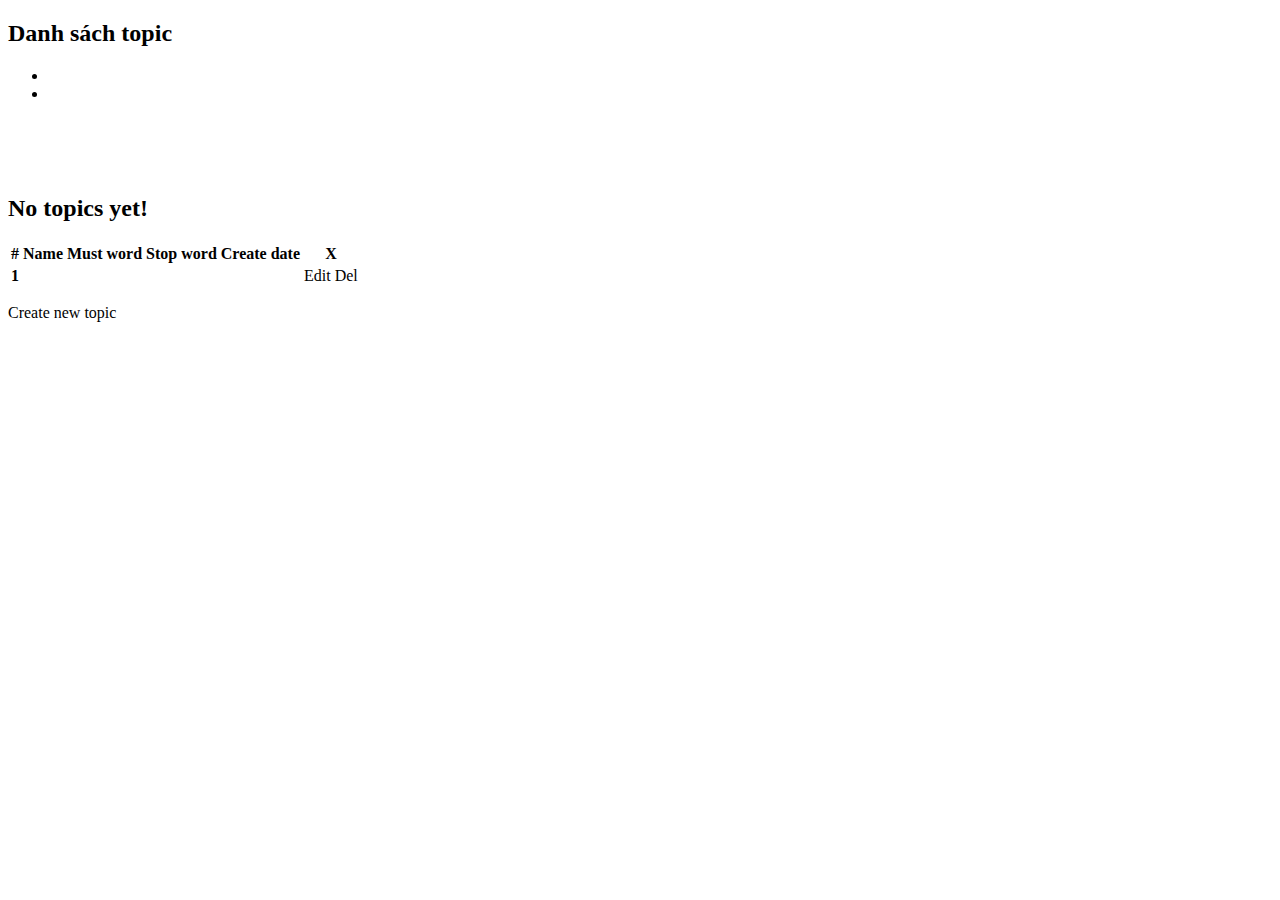
<file: src/main/resources/templates/topic/index.html>
<!DOCTYPE html>
<html lang="en" xmlns:th="http://www.thymeleaf.org">
<head>
    <meta http-equiv="Content-Type" content="text/html; charset=UTF-8">
    <!-- Meta, title, CSS, favicons, etc. -->
    <meta charset="utf-8">
    <meta http-equiv="X-UA-Compatible" content="IE=edge">
    <meta name="viewport" content="width=device-width, initial-scale=1">
    <link rel="icon" href="images/favicon.ico" type="image/ico"/>

    <title>Web social facebook</title>

    <!-- Bootstrap -->
    <link rel="stylesheet" type="text/css" th:href="@{/css/bootstrap.min.css}"/>
    <!-- Font Awesome -->
    <link rel="stylesheet" type="text/css" th:href="@{/fonts/font-awesome.min.css}"/>
    <link rel="stylesheet" type="application/x-font-ttf" th:href="@{/fonts/fontawesome-webfont.ttf}"/>
    <link rel="stylesheet" type="application/font-woff" th:href="@{/fonts/fontawesome-webfont.woff}"/>
    <!-- NProgress -->
    <link rel="stylesheet" type="text/css" th:href="@{/css/nprogress.css}"/>
    <!-- iCheck -->
    <link rel="stylesheet" type="text/css" th:href="@{/css/green.css}"/>

    <!-- bootstrap-progressbar -->
    <link rel="stylesheet" type="text/css" th:href="@{/css/bootstrap-progressbar-3.3.4.min.css}"/>
    <!-- JQVMap -->
    <link rel="stylesheet" type="text/css" th:href="@{/css/jqvmap.min.css}"/>
    <!-- bootstrap-daterangepicker -->
    <link rel="stylesheet" type="text/css" th:href="@{/css/daterangepicker.css}"/>
    <!-- Custom Theme Style -->
    <link rel="stylesheet" type="text/css" th:href="@{/css/custom.min.css}"/>
</head>

<body class="nav-md">
<div class="container body">
    <div class="main_container">
        <!-- header -->
        <div th:replace="header::header(topicList=${topicList})"></div>
        <!-- /header -->
        <!-- page content -->
        <div class="right_col" role="main">
            <div class="">
                <div class="page-title">
                </div>
                <div class="clearfix"></div>
                <div class="row">
                    <div class="col-md-12">
                        <div class="x_panel">
                            <div class="x_title">
                                <h2>Danh sách topic
                                    <small></small>
                                </h2>
                                <ul class="nav navbar-right panel_toolbox">
                                    <li><a class="collapse-link"><i class="fa fa-chevron-up"></i></a>
                                    </li>
                                    <li><a class="close-link"><i class="fa fa-close"></i></a>
                                    </li>
                                </ul>
                                <div class="clearfix"></div>
                            </div>
                            <div class="x_content">
                                <br>
                                <h2 th:text="${message}"></h2>
                                <br>
                                <div th:switch="${topicList}">
                                    <h2 th:case="null">No topics yet!</h2>
                                    <table class="table table-striped" th:case="*">
                                        <thead>
                                        <tr>
                                            <th>#</th>
                                            <th>Name</th>
                                            <th>Must word</th>
                                            <th>Stop word</th>
                                            <th>Create date</th>
                                            <th>X</th>
                                        </tr>
                                        </thead>
                                        <tbody>
                                        <th:set i="1"></th:set>
                                        <tr th:each="topic:${topicList}">
                                            <th scope="row">1</th>
                                            <td th:text="${topic.name}"></td>
                                            <td th:text="${topic.mustWord}"></td>
                                            <td th:text="${topic.stopWord}"></td>
                                            <td th:text="${topic.createOn}"></td>
                                            <td>
                                                <a th:href="@{/topic/edit/{id}(id=${topic.id})}" class="btn btn-info">Edit</a>
                                                <a th:href="@{/topic/delete/{id}(id=${topic.id})}" class="btn btn-danger">Del</a>
                                            </td>
                                        </tr>
                                        </tbody>
                                    </table>
                                </div>
                                <div>
                                    <p><a th:href="@{/topic/create}" class="btn btn-success">Create new topic</a></p>
                                </div>
                            </div>
                        </div>
                    </div>
                </div>
            </div>
        </div>
        <!-- /page content -->

        <!-- footer content -->
        <div th:replace="footer::footer"></div>
        <!-- /footer content -->
    </div>
</div>

<!-- jQuery -->
<script th:src="@{/js/jquery.min.js}"></script>
<!-- Bootstrap -->
<script th:src="@{/js/bootstrap.bundle.min.js}"></script>
<!-- FastClick -->
<script th:src="@{/js/fastclick.js}"></script>
<!-- NProgress -->
<script th:src="@{/js/nprogress.js}"></script>
<!-- gauge.js -->
<script th:src="@{/js/gauge.min.js}"></script>
<!-- bootstrap-progressbar -->
<script th:src="@{/js/bootstrap-progressbar.min.js}"></script>
<!-- iCheck -->
<script th:src="@{/js/icheck.min.js}"></script>
<!-- jQuery Tags Input -->
<script th:src="@{/js/jquery.tagsinput.js}"></script>
<!-- Skycons -->
<script th:src="@{/js/skycons.js}"></script>
<!-- bootstrap-daterangepicker -->
<script th:src="@{/js/moment.min.js}"></script>
<script th:src="@{/js/daterangepicker.js}"></script>

<!-- Custom Theme Scripts -->
<script th:src="@{/js/custom.js}"></script>

<!-- Topic.js -->
<script th:src="@{/js/topic.js}"></script>
<script th:inline="javascript">
    $(document).ready(function(){
        $(".show-user-name").append([[${username}]]);
    })
</script>
</body>
</html>
</file>
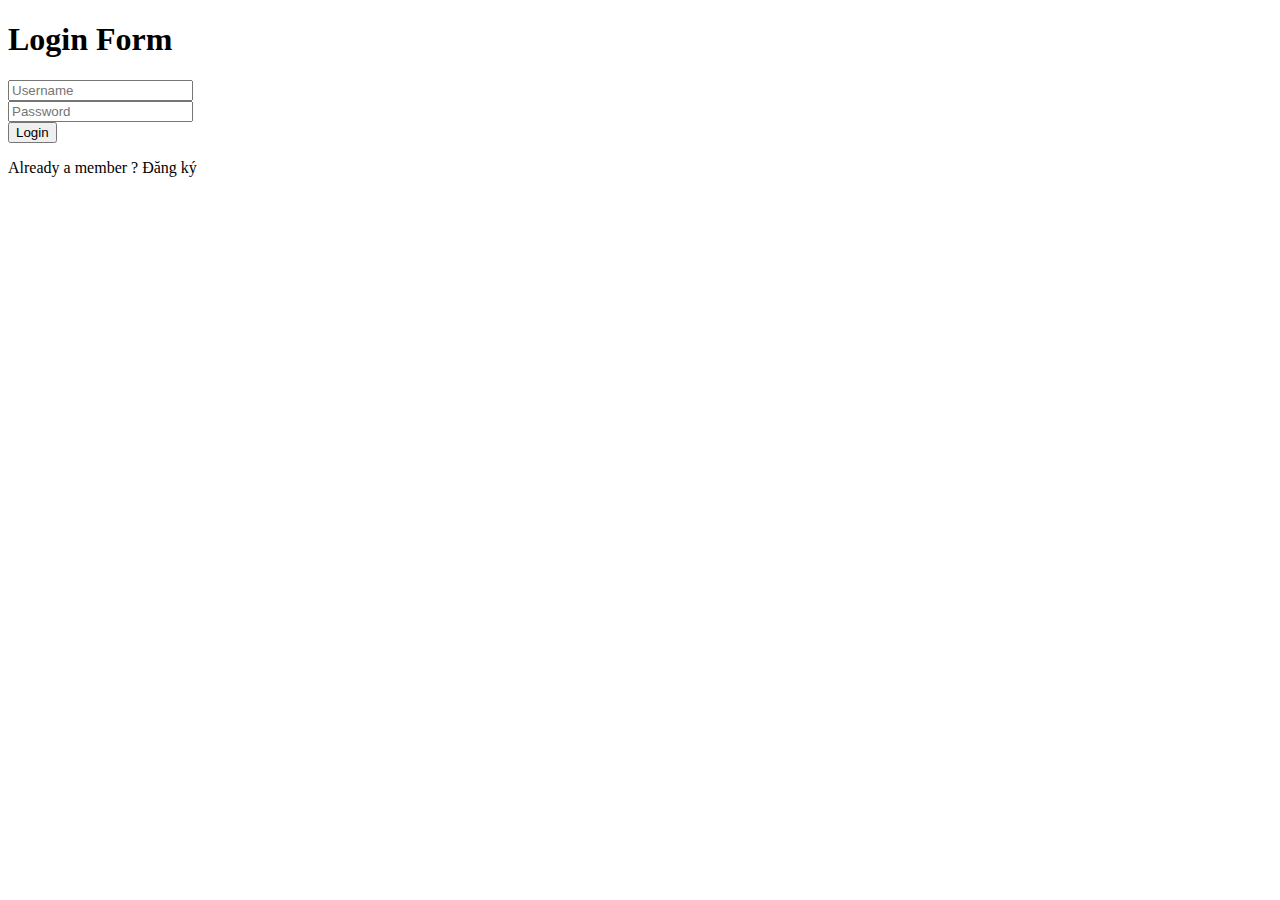
<file: src/main/resources/templates/login.html>
<!DOCTYPE html>
<html lang="en" xmlns:th="http://www.thymeleaf.org">
<head>
    <meta http-equiv="Content-Type" content="text/html; charset=UTF-8">
    <!-- Meta, title, CSS, favicons, etc. -->
    <meta charset="utf-8">
    <meta http-equiv="X-UA-Compatible" content="IE=edge">
    <meta name="viewport" content="width=device-width, initial-scale=1">

    <title>Web social facebook</title>

    <!-- Bootstrap -->
    <link rel="stylesheet" type="text/css" th:href="@{/css/bootstrap.min.css}"/>
    <!-- Font Awesome -->
    <link rel="stylesheet" type="text/css" th:href="@{/fonts/font-awesome.min.css}"/>
    <!-- NProgress -->
    <link rel="stylesheet" type="text/css" th:href="@{/css/nprogress.css}"/>
    <!-- Animate.css -->
    <link rel="stylesheet" type="text/css" th:href="@{/css/animate.min.css}"/>

    <!-- Custom Theme Style -->
    <link rel="stylesheet" type="text/css" th:href="@{/css/custom.min.css}"/>
</head>

<body class="login">
<div>
    <a class="hiddenanchor" id="signup"></a>
    <a class="hiddenanchor" id="signin"></a>

    <div class="login_wrapper">
        <div class="animate form login_form">
            <section class="login_content">
                <form th:action="@{/login}" method="POST">
                    <h1>Login Form</h1>
                    <div>
                        <input type="email" name="email" class="form-control" placeholder="Username" required=""/>
                    </div>
                    <div>
                        <input type="password" name="password" class="form-control" placeholder="Password" required=""/>
                    </div>
                    <div>
                        <input class="btn btn-default submit" type="submit" value="Login">
                    </div>
                    <div class="clearfix"></div>
                    <div class="separator">
                        <p class="change_link">Already a member ?
                            <a th:href="@{/user/register}" class="to_register"> Đăng ký </a>
                        </p>

                        <div class="clearfix"></div>
                        <br/>
                    </div>
                </form>
            </section>
        </div>
    </div>
</div>
</body>
</html>
</file>
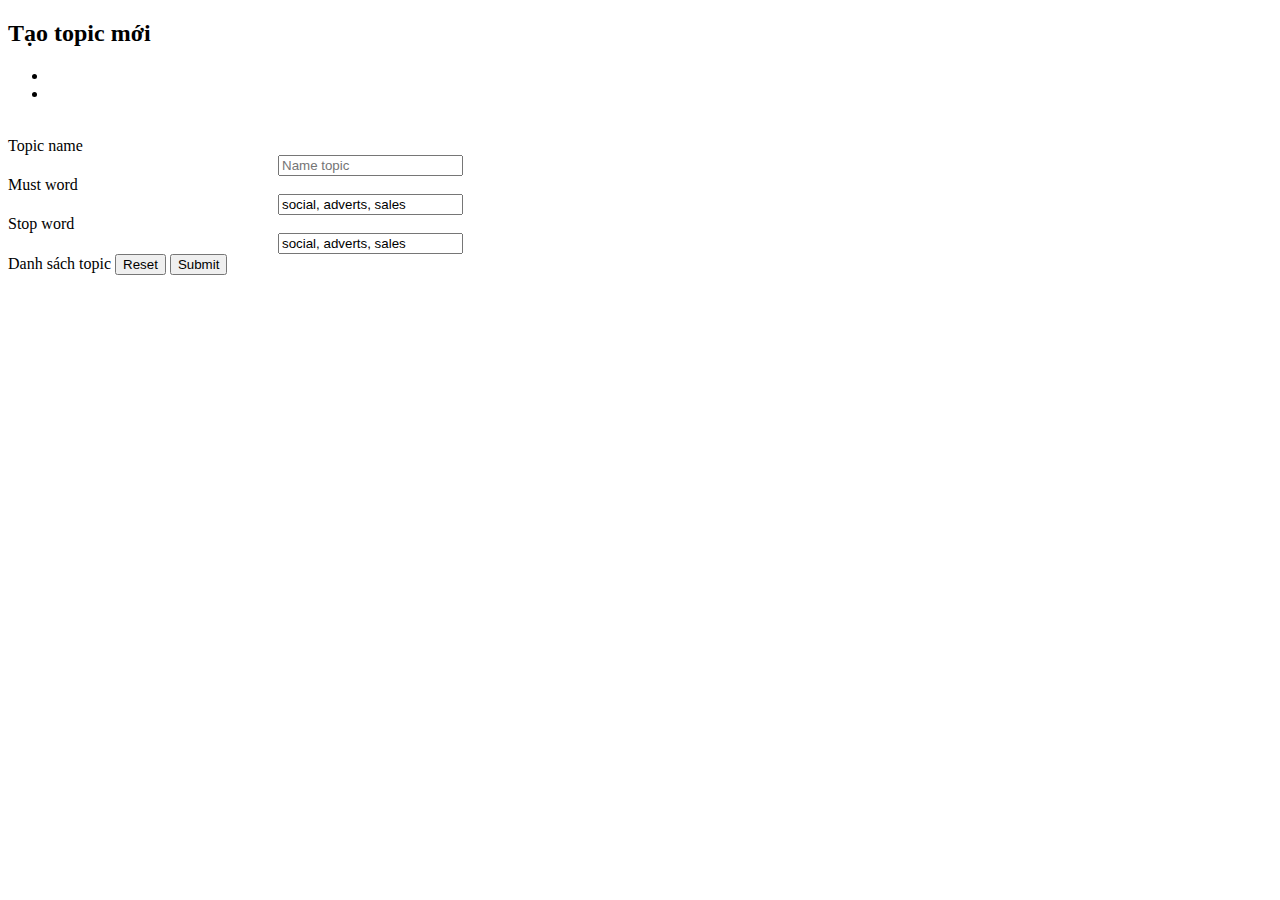
<file: src/main/resources/templates/topic/create.html>
<!DOCTYPE html>
<html lang="en" xmlns:th="http://www.thymeleaf.org">
<head>
    <meta http-equiv="Content-Type" content="text/html; charset=UTF-8">
    <!-- Meta, title, CSS, favicons, etc. -->
    <meta charset="utf-8">
    <meta http-equiv="X-UA-Compatible" content="IE=edge">
    <meta name="viewport" content="width=device-width, initial-scale=1">
    <link rel="icon" href="images/favicon.ico" type="image/ico"/>

    <title>Web social facebook</title>

    <!-- Bootstrap -->
    <link rel="stylesheet" type="text/css" th:href="@{/css/bootstrap.min.css}"/>
    <!-- Font Awesome -->
    <link rel="stylesheet" type="text/css" th:href="@{/fonts/font-awesome.min.css}"/>
    <link rel="stylesheet" type="application/x-font-ttf" th:href="@{/fonts/fontawesome-webfont.ttf}"/>
    <link rel="stylesheet" type="application/font-woff" th:href="@{/fonts/fontawesome-webfont.woff}"/>
    <!-- NProgress -->
    <link rel="stylesheet" type="text/css" th:href="@{/css/nprogress.css}"/>
    <!-- iCheck -->
    <link rel="stylesheet" type="text/css" th:href="@{/css/green.css}"/>

    <!-- bootstrap-progressbar -->
    <link rel="stylesheet" type="text/css" th:href="@{/css/bootstrap-progressbar-3.3.4.min.css}"/>
    <!-- JQVMap -->
    <link rel="stylesheet" type="text/css" th:href="@{/css/jqvmap.min.css}"/>
    <!-- bootstrap-daterangepicker -->
    <link rel="stylesheet" type="text/css" th:href="@{/css/daterangepicker.css}"/>
    <!-- Custom Theme Style -->
    <link rel="stylesheet" type="text/css" th:href="@{/css/custom.min.css}"/>
</head>

<body class="nav-md">
<div class="container body">
    <div class="main_container">
        <!-- header -->
        <div th:replace="header::header(topicList=${topicList})"></div>
        <!-- /header -->
        <!-- page content -->
        <div class="right_col" role="main">
            <div class="">
                <div class="page-title">
                </div>
                <div class="clearfix"></div>
                <div class="row">
                    <div class="col-md-12">
                        <div class="x_panel">
                            <div class="x_title">
                                <h2>Tạo topic mới
                                    <small></small>
                                </h2>
                                <ul class="nav navbar-right panel_toolbox">
                                    <li><a class="collapse-link"><i class="fa fa-chevron-up"></i></a>
                                    </li>
                                    <li><a class="close-link"><i class="fa fa-close"></i></a>
                                    </li>
                                </ul>
                                <div class="clearfix"></div>
                            </div>
                            <div class="x_content">
                                <br>
                                <form action="#" th:action="@{/topic/insert}" th:object="${topic}" method="post"
                                      class="form-horizontal form-label-left">
                                    <div class="control-group row ">
                                        <label class="control-label col-md-3 col-sm-3 ">Topic name</label>
                                        <div class="col-md-6 col-sm-9 ">
                                            <input th:field="*{name}" type="text" class="form-control" placeholder="Name topic">
                                            <span class="col-md-12 col-sm-12 message-error" th:if="${#fields.hasErrors('name')}" th:errors="*{name}"></span>
                                            <div style="position: relative; float: left; width: 250px; margin: 10px;"></div>
                                        </div>
                                    </div>
                                    <div class="control-group row">
                                        <label class="control-label col-md-3 col-sm-3 ">Must word</label>
                                        <div class="col-md-6 col-sm-9 ">
                                            <input th:field="*{mustWord}" id="tags-must-word" type="text" class="tags form-control"
                                                   value="social, adverts, sales"/>
                                            <span class="col-md-12 col-sm-12 message-error" th:if="${#fields.hasErrors('mustWord')}" th:errors="*{mustWord}"></span>
                                            <div id="must-word-container"
                                                 style="position: relative; float: left; width: 250px; margin: 10px;"></div>
                                        </div>
                                    </div>
                                    <div class="control-group row">
                                        <label class="control-label col-md-3 col-sm-3 ">Stop word</label>
                                        <div class="col-md-6 col-sm-9 ">
                                            <input th:field="*{stopWord}" id="tags-stop-word" type="text" class="tags form-control"
                                                   value="social, adverts, sales"/>
                                            <span class="col-md-12 col-sm-12 message-error" th:if="${#fields.hasErrors('stopWord')}" th:errors="*{stopWord}"></span>
                                            <div id="stop-word-container"
                                                 style="position: relative; float: left; width: 250px; margin: 10px;"></div>
                                        </div>
                                    </div>
                                    <div class="ln_solid"></div>
                                    <div class="form-group">
                                        <div class="col-md-9 col-sm-9  offset-md-3">
                                            <a th:href="@{/topic}" type="button" class="btn btn-info">Danh sách
                                                topic</a>
                                            <button type="reset" class="btn btn-primary">Reset</button>
                                            <button type="submit" class="btn btn-success">Submit</button>
                                        </div>
                                    </div>

                                </form>
                            </div>
                        </div>
                    </div>
                </div>
            </div>
        </div>
        <!-- /page content -->

        <!-- footer content -->
        <div th:replace="footer::footer"></div>
        <!-- /footer content -->
    </div>
</div>

<!-- jQuery -->
<script th:src="@{/js/jquery.min.js}"></script>
<!-- Bootstrap -->
<script th:src="@{/js/bootstrap.bundle.min.js}"></script>
<!-- FastClick -->
<script th:src="@{/js/fastclick.js}"></script>
<!-- NProgress -->
<script th:src="@{/js/nprogress.js}"></script>
<!-- gauge.js -->
<script th:src="@{/js/gauge.min.js}"></script>
<!-- bootstrap-progressbar -->
<script th:src="@{/js/bootstrap-progressbar.min.js}"></script>
<!-- iCheck -->
<script th:src="@{/js/icheck.min.js}"></script>
<!-- jQuery Tags Input -->
<script th:src="@{/js/jquery.tagsinput.js}"></script>
<!-- Skycons -->
<script th:src="@{/js/skycons.js}"></script>
<!-- bootstrap-daterangepicker -->
<script th:src="@{/js/moment.min.js}"></script>
<script th:src="@{/js/daterangepicker.js}"></script>

<!-- Custom Theme Scripts -->
<script th:src="@{/js/custom.js}"></script>

<!-- Topic.js -->
<script th:src="@{/js/topic.js}"></script>
<script th:inline="javascript">
    $(document).ready(function(){
        $(".show-user-name").append([[${username}]]);
    })
</script>
</body>
</html>
</file>
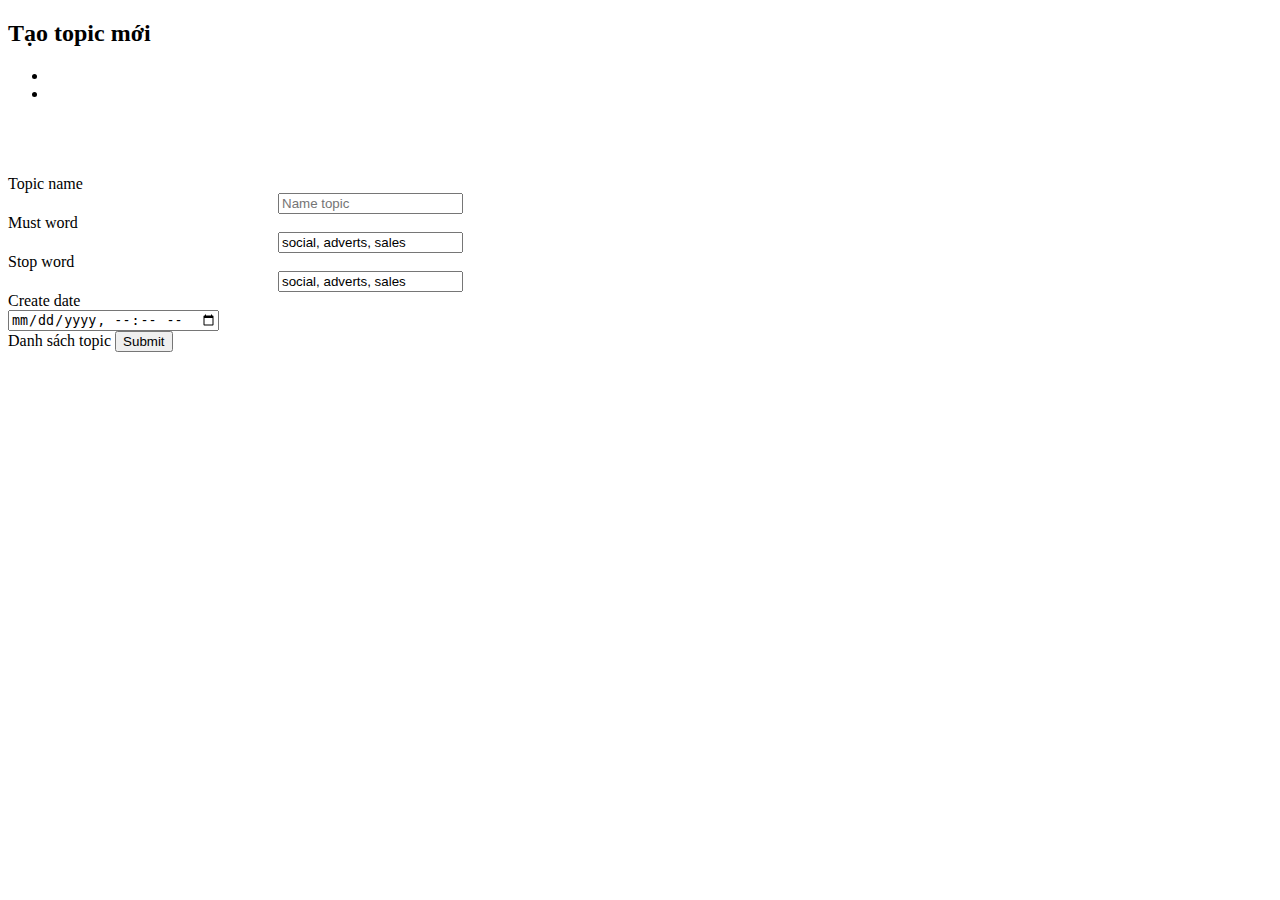
<file: src/main/resources/templates/topic/edit.html>
<!DOCTYPE html>
<html lang="en" xmlns:th="http://www.thymeleaf.org">
<head>
    <meta http-equiv="Content-Type" content="text/html; charset=UTF-8">
    <!-- Meta, title, CSS, favicons, etc. -->
    <meta charset="utf-8">
    <meta http-equiv="X-UA-Compatible" content="IE=edge">
    <meta name="viewport" content="width=device-width, initial-scale=1">
    <link rel="icon" href="images/favicon.ico" type="image/ico"/>

    <title>Web social facebook</title>

    <!-- Bootstrap -->
    <link rel="stylesheet" type="text/css" th:href="@{/css/bootstrap.min.css}"/>
    <!-- Font Awesome -->
    <link rel="stylesheet" type="text/css" th:href="@{/fonts/font-awesome.min.css}"/>
    <link rel="stylesheet" type="application/x-font-ttf" th:href="@{/fonts/fontawesome-webfont.ttf}"/>
    <link rel="stylesheet" type="application/font-woff" th:href="@{/fonts/fontawesome-webfont.woff}"/>
    <!-- NProgress -->
    <link rel="stylesheet" type="text/css" th:href="@{/css/nprogress.css}"/>
    <!-- iCheck -->
    <link rel="stylesheet" type="text/css" th:href="@{/css/green.css}"/>

    <!-- bootstrap-progressbar -->
    <link rel="stylesheet" type="text/css" th:href="@{/css/bootstrap-progressbar-3.3.4.min.css}"/>
    <!-- JQVMap -->
    <link rel="stylesheet" type="text/css" th:href="@{/css/jqvmap.min.css}"/>
    <!-- bootstrap-daterangepicker -->
    <link rel="stylesheet" type="text/css" th:href="@{/css/daterangepicker.css}"/>
    <!-- Custom Theme Style -->
    <link rel="stylesheet" type="text/css" th:href="@{/css/custom.min.css}"/>
</head>

<body class="nav-md">
<div class="container body">
    <div class="main_container">
        <!-- header -->
        <div th:replace="header::header(topicList=${topicList})"></div>
        <!-- /header -->
        <!-- page content -->
        <div class="right_col" role="main">
            <div class="">
                <div class="page-title">
                </div>
                <div class="clearfix"></div>
                <div class="row">
                    <div class="col-md-12">
                        <div class="x_panel">
                            <div class="x_title">
                                <h2>Tạo topic mới
                                    <small></small>
                                </h2>
                                <ul class="nav navbar-right panel_toolbox">
                                    <li><a class="collapse-link"><i class="fa fa-chevron-up"></i></a>
                                    </li>
                                    <li><a class="close-link"><i class="fa fa-close"></i></a>
                                    </li>
                                </ul>
                                <div class="clearfix"></div>
                            </div>
                            <div class="x_content">
                                <br>
                                <h2 th:text="${message}"></h2>
                                <br>
                                <form th:action="@{/topic/update/{id}(id=${topic.id})}" th:object="${topic}" method="post" class="form-horizontal form-label-left">
                                    <input name="id" th:field="*{id}" type="hidden" class="form-control" disabled>
                                    <div class="control-group row ">
                                        <label class="control-label col-md-3 col-sm-3 ">Topic name</label>
                                        <div class="col-md-6 col-sm-9 ">
                                            <input th:field="*{name}" type="text" class="form-control" placeholder="Name topic">
                                            <span class="col-md-12 col-sm-12 message-error"
                                                  th:if="${#fields.hasErrors('name')}" th:errors="*{name}"></span>
                                            <div style="position: relative; float: left; width: 250px; margin: 10px;"></div>
                                        </div>
                                    </div>
                                    <div class="control-group row">
                                        <label class="control-label col-md-3 col-sm-3 ">Must word</label>
                                        <div class="col-md-6 col-sm-9 ">
                                            <input th:field="*{mustWord}" id="tags-must-word" type="text" class="tags form-control"
                                                   value="social, adverts, sales"/>
                                            <span class="col-md-12 col-sm-12 message-error"
                                                  th:if="${#fields.hasErrors('mustWord')}"
                                                  th:errors="*{mustWord}"></span>
                                            <div id="must-word-container"
                                                 style="position: relative; float: left; width: 250px; margin: 10px;"></div>
                                        </div>
                                    </div>
                                    <div class="control-group row">
                                        <label class="control-label col-md-3 col-sm-3 ">Stop word</label>
                                        <div class="col-md-6 col-sm-9 ">
                                            <input th:field="*{stopWord}" id="tags-stop-word" type="text" class="tags form-control"
                                                   value="social, adverts, sales"/>
                                            <span class="col-md-12 col-sm-12 message-error"
                                                  th:if="${#fields.hasErrors('stopWord')}"
                                                  th:errors="*{stopWord}"></span>
                                            <div id="stop-word-container"
                                                 style="position: relative; float: left; width: 250px; margin: 10px;"></div>
                                        </div>
                                    </div>
                                    <div class="control-group row">
                                        <label class="control-label col-md-3 col-sm-3 ">Create date</label>
                                        <div class="col-md-6 col-sm-9 ">
                                            <input th:field="*{createOn}" id="create-on" type="datetime-local" class="tags form-control"/>
                                        </div>
                                    </div>
                                    <div class="ln_solid"></div>
                                    <div class="form-group">
                                        <div class="col-md-9 col-sm-9  offset-md-3">
                                            <a th:href="@{/topic}" type="button" class="btn btn-info">Danh sách
                                                topic</a>
                                            <button type="submit" class="btn btn-success">Submit</button>
                                        </div>
                                    </div>

                                </form>
                            </div>
                        </div>
                    </div>
                </div>
            </div>
        </div>
        <!-- /page content -->

        <!-- footer content -->
        <div th:replace="footer::footer"></div>
        <!-- /footer content -->
    </div>
</div>

<!-- jQuery -->
<script th:src="@{/js/jquery.min.js}"></script>
<!-- Bootstrap -->
<script th:src="@{/js/bootstrap.bundle.min.js}"></script>
<!-- FastClick -->
<script th:src="@{/js/fastclick.js}"></script>
<!-- NProgress -->
<script th:src="@{/js/nprogress.js}"></script>
<!-- gauge.js -->
<script th:src="@{/js/gauge.min.js}"></script>
<!-- bootstrap-progressbar -->
<script th:src="@{/js/bootstrap-progressbar.min.js}"></script>
<!-- iCheck -->
<script th:src="@{/js/icheck.min.js}"></script>
<!-- jQuery Tags Input -->
<script th:src="@{/js/jquery.tagsinput.js}"></script>
<!-- Skycons -->
<script th:src="@{/js/skycons.js}"></script>
<!-- bootstrap-daterangepicker -->
<script th:src="@{/js/moment.min.js}"></script>
<script th:src="@{/js/daterangepicker.js}"></script>

<!-- Custom Theme Scripts -->
<script th:src="@{/js/custom.js}"></script>

<!-- Topic.js -->
<script th:src="@{/js/topic.js}"></script>
<script th:inline="javascript">
    $(document).ready(function(){
        $(".show-user-name").append([[${username}]]);
    })
</script>
</body>
</html>
</file>
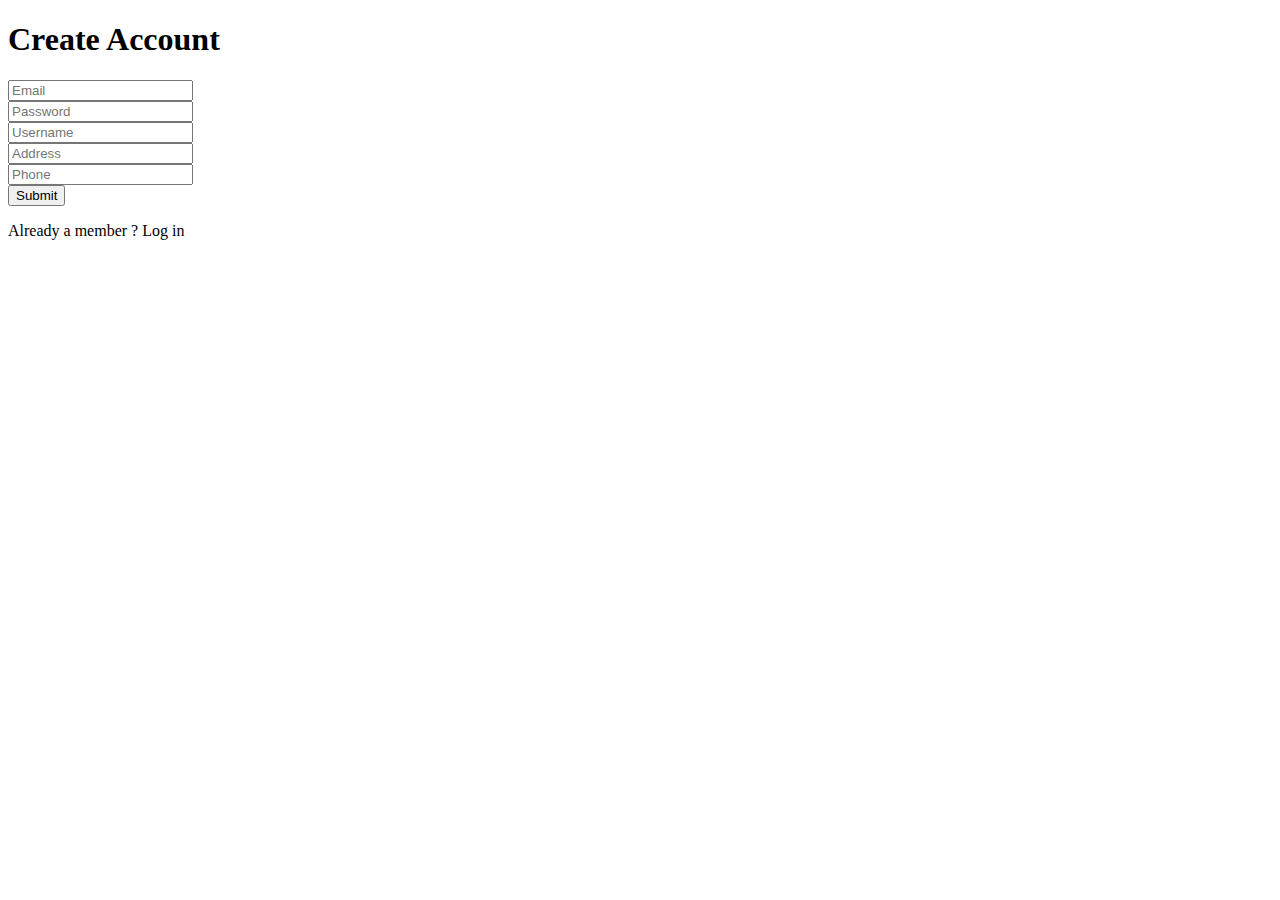
<file: src/main/resources/templates/user/register.html>
<!DOCTYPE html>
<html lang="en" xmlns:th="http://www.thymeleaf.org">
<head>
    <meta http-equiv="Content-Type" content="text/html; charset=UTF-8">
    <!-- Meta, title, CSS, favicons, etc. -->
    <meta charset="utf-8">
    <meta http-equiv="X-UA-Compatible" content="IE=edge">
    <meta name="viewport" content="width=device-width, initial-scale=1">
    <link rel="icon" href="images/favicon.ico" type="image/ico"/>

    <title>Web social facebook</title>
    <!-- Bootstrap -->
    <link rel="stylesheet" type="text/css" th:href="@{/css/bootstrap.min.css}"/>
    <!-- Font Awesome -->
    <link rel="stylesheet" type="text/css" th:href="@{/fonts/font-awesome.min.css}"/>
    <!-- NProgress -->
    <link rel="stylesheet" type="text/css" th:href="@{/css/nprogress.css}"/>
    <!-- Animate.css -->
    <link rel="stylesheet" type="text/css" th:href="@{/css/animate.min.css}"/>

    <!-- Custom Theme Style -->
    <link rel="stylesheet" type="text/css" th:href="@{/css/custom.min.css}"/>
</head>
<body class="login">
<div>
    <div class="login_wrapper">
        <div class="animate form">
            <section class="login_content">
                <form action="#" th:action="@{/user/register/insert}" th:object="${user}" method="post">
                    <h1>Create Account</h1>
                    <div>
                        <input th:field="*{email}" type="email" class="form-control" placeholder="Email" required=""/>
                    </div>
                    <div>
                        <input th:field="*{password}" type="password" class="form-control" placeholder="Password" required=""/>
                    </div>
                    <div>
                        <input th:field="*{name}" type="text" class="form-control" placeholder="Username" required=""/>
                    </div>
                    <div>
                        <input th:field="*{address}" type="text" class="form-control" placeholder="Address" required=""/>
                    </div>
                    <div>
                        <input th:field="*{phone}" type="text" class="form-control" placeholder="Phone" required=""/>
                    </div>
                    <div>
                        <button class="btn btn-default submit">Submit</button>
                    </div>

                    <div class="clearfix"></div>

                    <div class="separator">
                        <p class="change_link">Already a member ?
                            <a th:href="@{/login}" class="to_register"> Log in </a>
                        </p>

                        <div class="clearfix"></div>
                        <br/>
                    </div>
                </form>
            </section>
        </div>
    </div>
</div>
</body>
</html>
</file>
